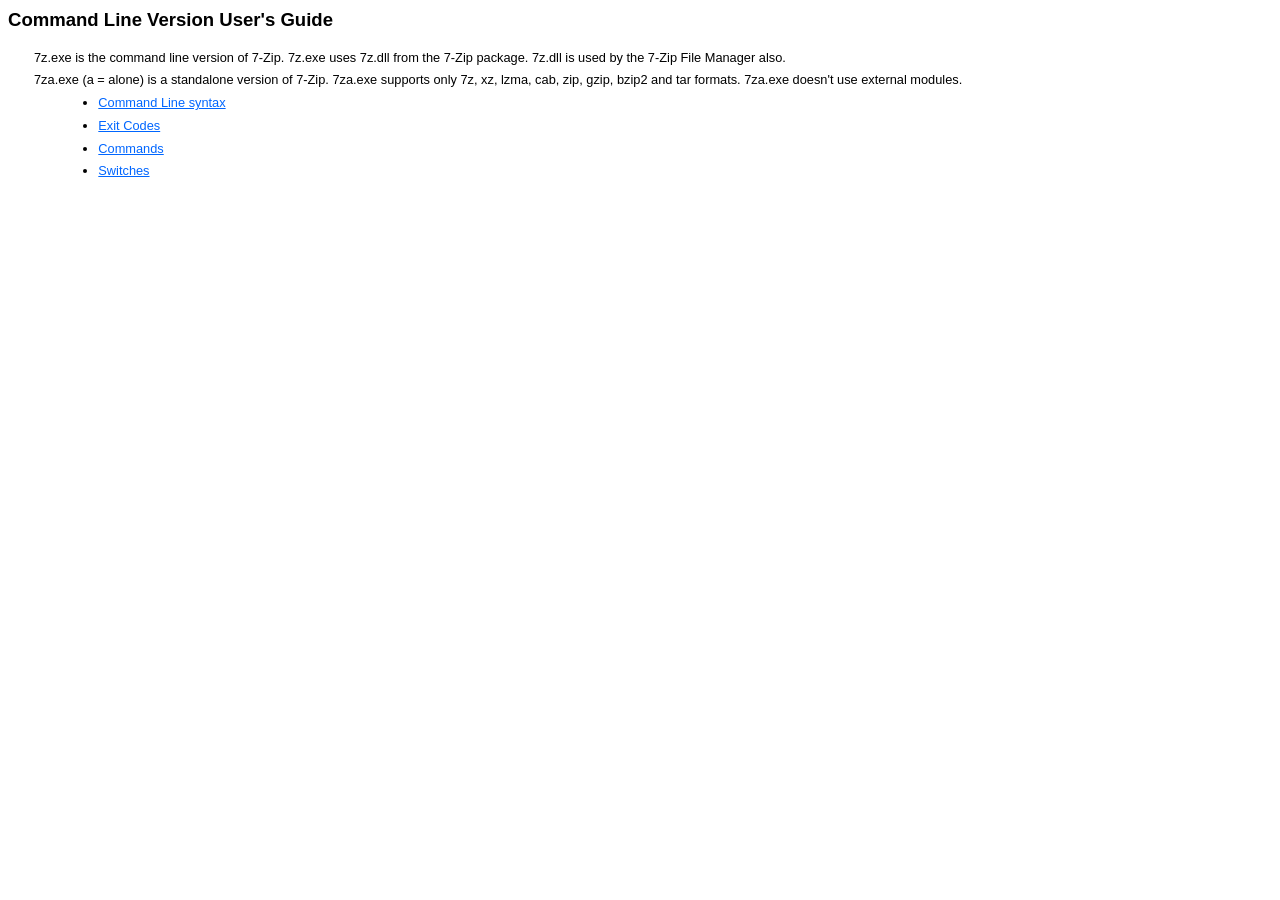
<file: tools/7zip/linux-arm64/MANUAL/cmdline/index.htm>
<!DOCTYPE HTML PUBLIC "-//W3C//DTD HTML 3.2 Final//EN">
<HTML>
<HEAD>
  <META http-equiv="Content-Type" content="text/html; charset=Windows-1252">
  <TITLE>Command Line Version User's Guide</TITLE>
  <LINK href="style.css" rel="stylesheet" type="text/css">
</HEAD>

<BODY>

<H1>Command Line Version User's Guide</H1>


<P>7z.exe is the command line version of 7-Zip. 7z.exe uses 7z.dll
from the 7-Zip package. 7z.dll is used by the 7-Zip File Manager also.</LI>

<P>7za.exe (a = alone) is a standalone version of 7-Zip.
7za.exe supports only 7z, xz, lzma, cab, zip, gzip, bzip2 and tar formats.
7za.exe doesn't use external modules.</LI>

<UL>
  <LI><A href = "syntax.htm">Command Line syntax</A></LI>
  <LI><A href = "exit_codes.htm">Exit Codes</A></LI>
  <LI><A href = "commands/index.htm">Commands</A></LI>
  <LI><A href = "switches/index.htm">Switches</A></LI>
</UL>

</BODY>
</HTML>
</file>
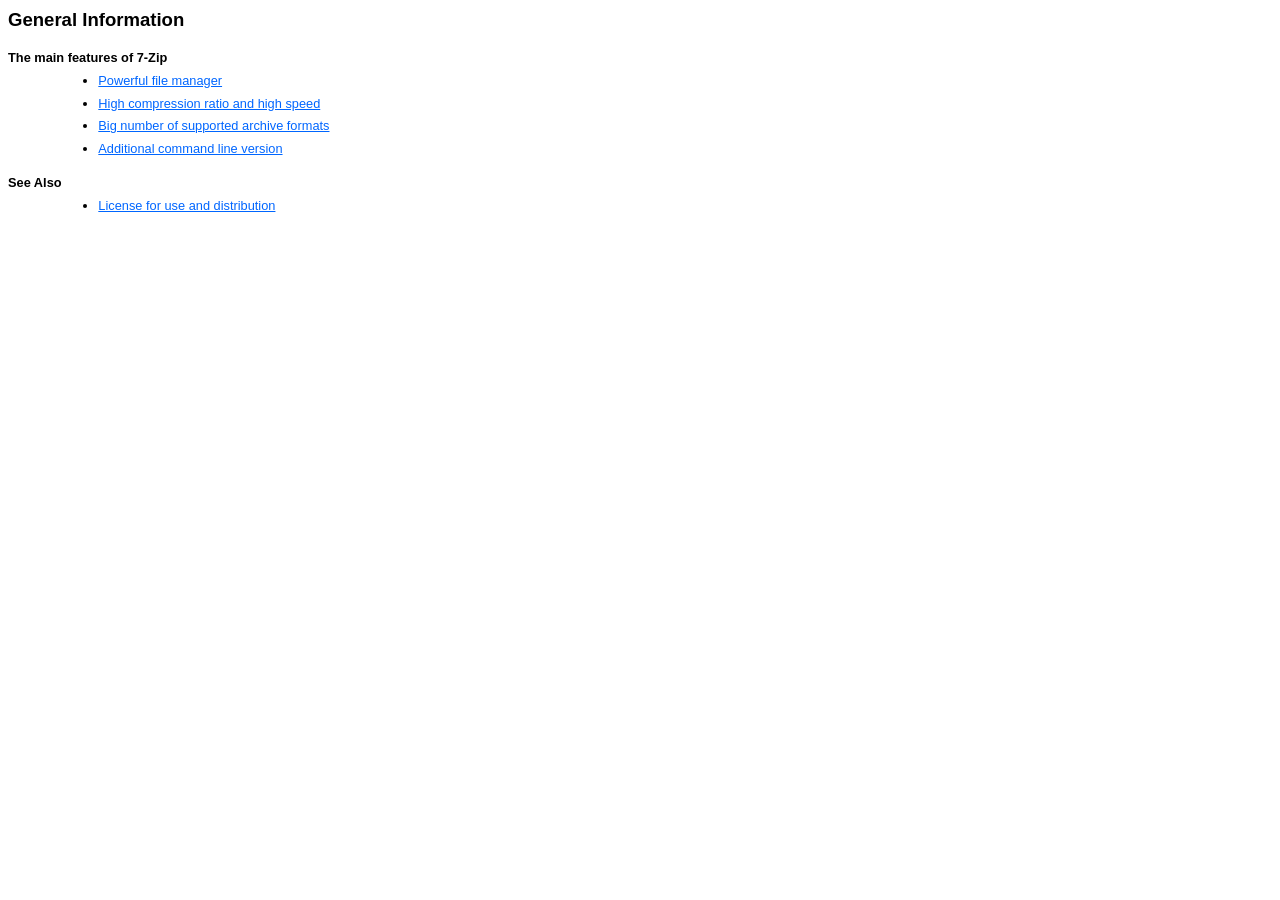
<file: tools/7zip/linux-arm64/MANUAL/general/index.htm>
<!DOCTYPE HTML PUBLIC "-//W3C//DTD HTML 3.2 Final//EN">
<HTML>
<HEAD>
  <META http-equiv="Content-Type" content="text/html; charset=Windows-1252">
  <TITLE>General Information</TITLE>
  <LINK href="style.css" rel="stylesheet" type="text/css">
</HEAD>

<BODY>

<H1>General Information</H1>

<h4>The main features of 7-Zip</h4>

<UL>
  <LI><A href = "../fm/index.htm">Powerful file manager</A></LI>
  <LI><A href = "performance.htm">High compression ratio and high speed</A></LI>
  <LI><A href = "formats.htm">Big number of supported archive formats</A></LI>
  <LI><A href = "../cmdline/index.htm">Additional command line version</A></LI>
</UL>

<H4>See Also</H4>
<UL>
  <LI><A href = "license.htm">License for use and distribution</A></LI>
</UL>

</BODY>
</HTML>
</file>
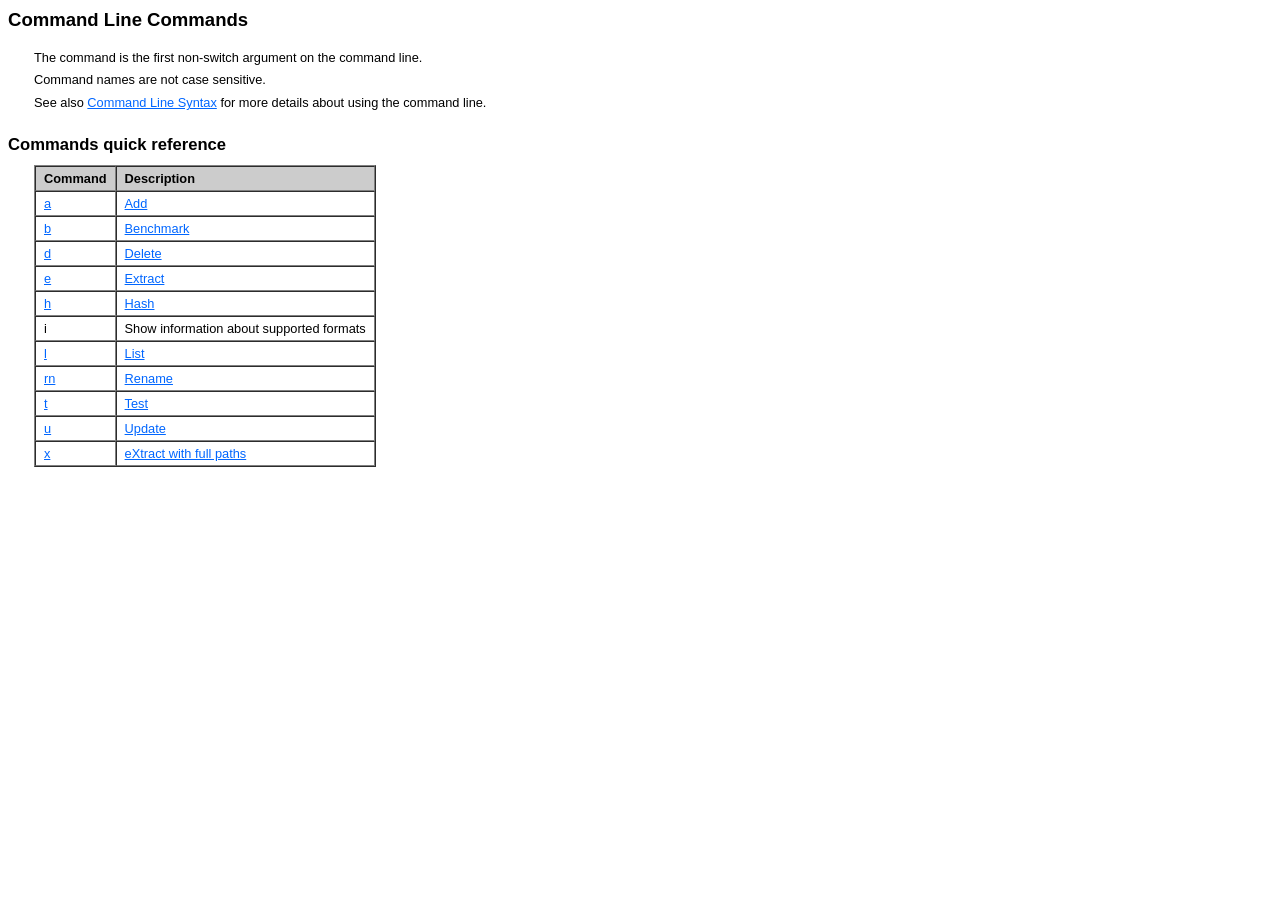
<file: tools/7zip/linux-arm64/MANUAL/cmdline/commands/index.htm>
<!DOCTYPE HTML PUBLIC "-//W3C//DTD HTML 3.2 Final//EN">
<HTML>
<HEAD>
  <META http-equiv="Content-Type" content="text/html; charset=Windows-1252">
  <TITLE>Command Line Commands</TITLE>
  <LINK href="style.css" rel=stylesheet type="text/css">
</HEAD>

<BODY>

<H1>Command Line Commands</H1>

<P>The command is the first non-switch argument on the command line.</P>
<P>Command names are not case sensitive.</P>
<P>See also <A href ="../syntax.htm">Command Line Syntax</A> for more details about using the command line.</P>

<H2>Commands quick reference</H2>

<TABLE border="1" cellpadding="3" cellspacing="0">
<TR><TH>Command</TH><TH>Description</TH></TR>
<TR> <TD><A href="add.htm">a</A></TD> <TD><A href="add.htm">Add</A></TD></TR>
<TR> <TD><A href="bench.htm">b</A></TD> <TD><A href="bench.htm">Benchmark</A></TD></TR>
<TR> <TD><A href="delete.htm">d</A></TD> <TD><A href="delete.htm">Delete</A></TD></TR>
<TR> <TD><A href="extract.htm">e</A></TD> <TD><A href="extract.htm">Extract</A></TD></TR>
<TR> <TD><A href="hash.htm">h</A></TD> <TD><A href="hash.htm">Hash</A></TD></TR>
<TR> <TD>i</A></TD> <TD>Show information about supported formats</TD></TR>
<TR> <TD><A href="list.htm">l</A></TD> <TD><A href="list.htm">List</A></TD></TR>
<TR> <TD><A href="rename.htm">rn</A></TD> <TD><A href="rename.htm">Rename</A></TD></TR>
<TR> <TD><A href="test.htm">t</A></TD> <TD><A href="test.htm">Test</A></TD></TR>
<TR> <TD><A href="update.htm">u</A></TD> <TD><A href="update.htm">Update</A></TD></TR>
<TR> <TD><A href="extract_full.htm">x</A></TD> <TD><A href="extract_full.htm">eXtract with full paths</A></TD></TR>
</TABLE>


</BODY>
</HTML>
</file>
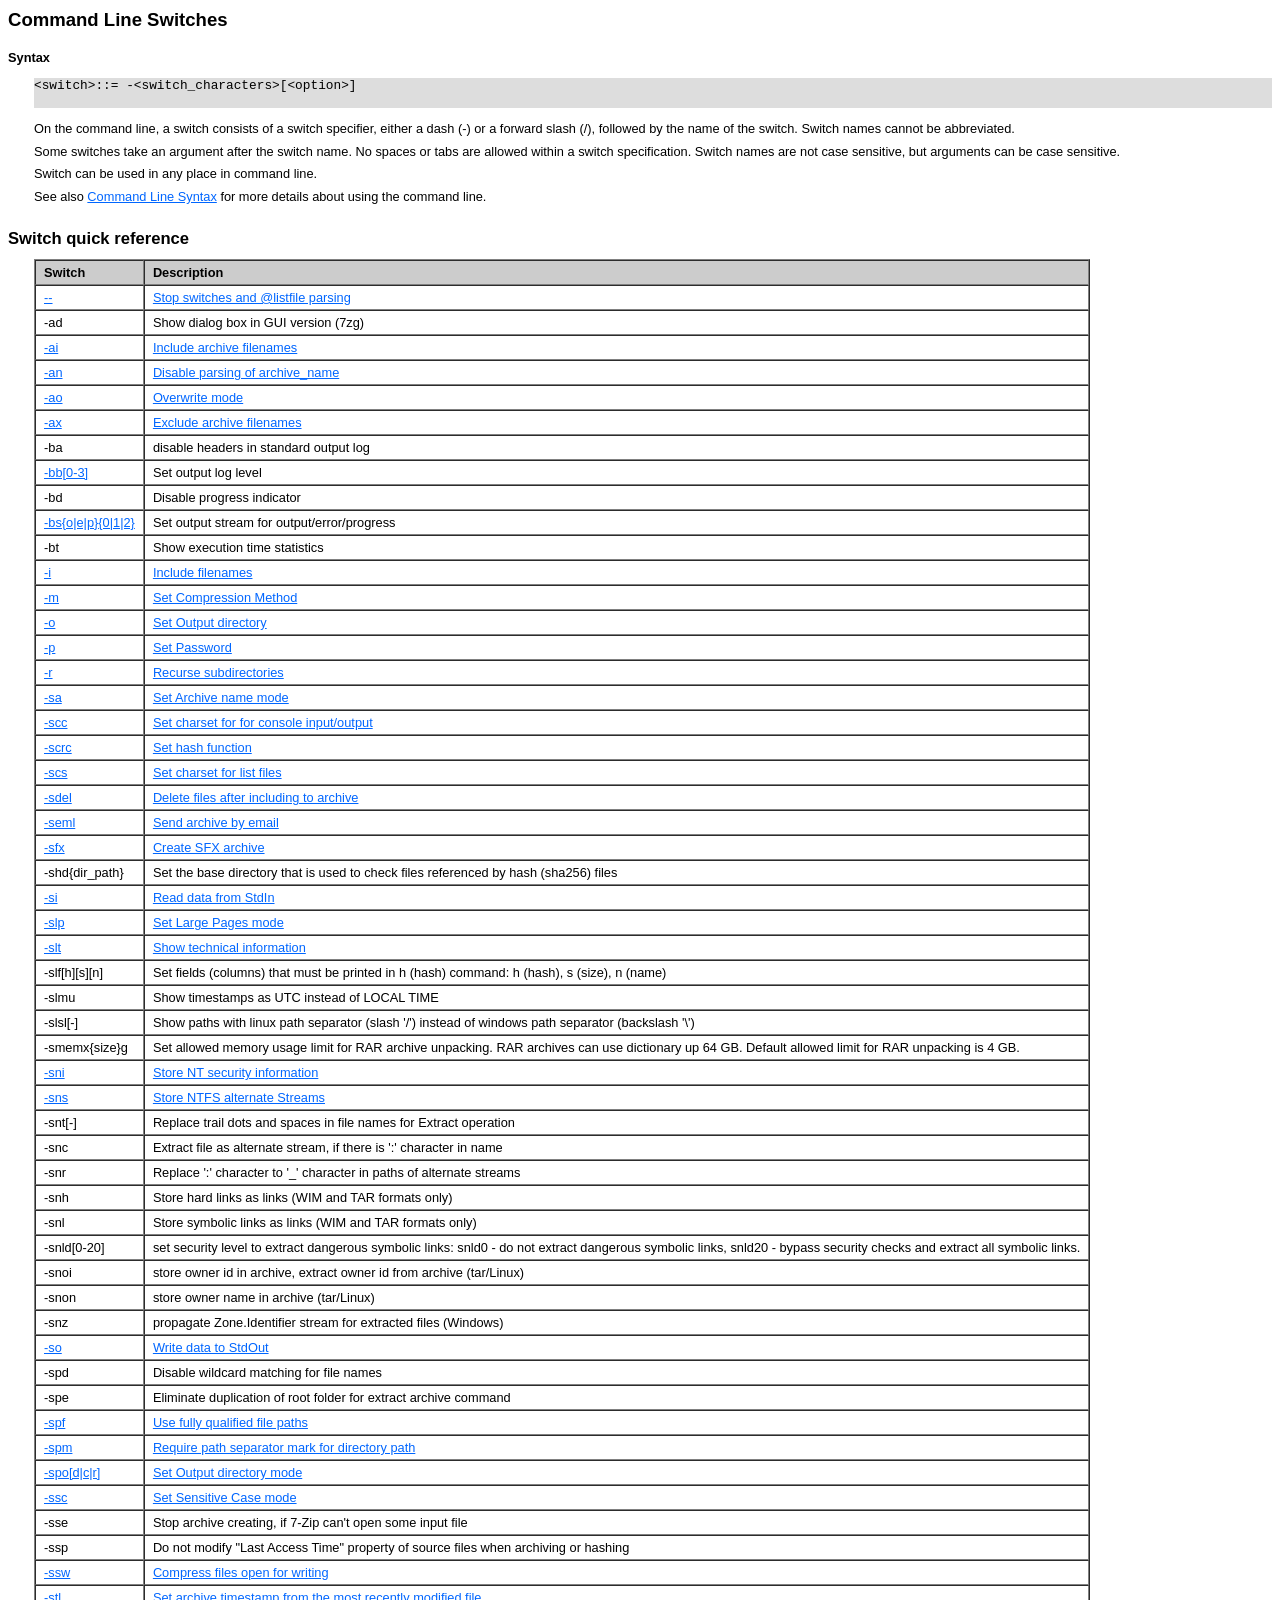
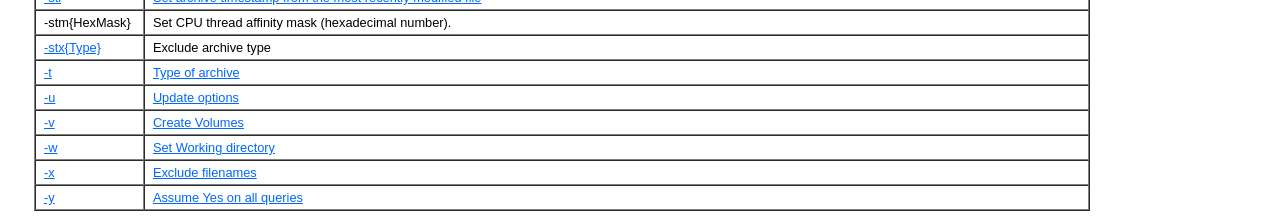
<file: tools/7zip/linux-arm64/MANUAL/cmdline/switches/index.htm>
<!DOCTYPE HTML PUBLIC "-//W3C//DTD HTML 3.2 Final//EN">
<HTML>
<HEAD>
  <META http-equiv="Content-Type" content="text/html; charset=Windows-1252">
  <TITLE>Command Line Switches</TITLE>
  <LINK href="style.css" rel="stylesheet" type="text/css">
</HEAD>

<BODY>

<H1>Command Line Switches</H1>

<H4>Syntax</H4>

<PRE class="syntax">
&ltswitch>::= -&lt;switch_characters>[&lt;option>]

</PRE>
<P>On the command line, a switch consists of a switch specifier,
either a dash (-) or a forward slash (/), followed by the name of
the switch. Switch names cannot be abbreviated.</P>

<P>Some switches take an argument after the switch name.
No spaces or tabs are allowed within a switch specification.
Switch names are not case sensitive, but arguments can be case sensitive.
</P>

<P>Switch can be used in any place in command line.</B>

<P>See also <A href ="../syntax.htm">Command Line Syntax</A> for more details
   about using the command line.</P>

<H2>Switch quick reference</H2>

<TABLE border="1" cellpadding="3" cellspacing="0">
<TR><TH>Switch</TH><TH>Description</TH></TR>

<TR> <TD><A href="stop_switch.htm">--</A></TD> <TD><A href="stop_switch.htm">Stop switches and @listfile parsing</A></TD></TR>
<TR> <TD>-ad</A></TD> <TD>Show dialog box in GUI version (7zg)</TD></TR>
<TR> <TD><A href="ar_include.htm">-ai</A></TD> <TD><A href="ar_include.htm">Include archive filenames</A></TD></TR>
<TR> <TD><A href="ar_no.htm">-an</A></TD> <TD><A href="ar_no.htm">Disable parsing of archive_name</A></TD></TR>
<TR> <TD><A href="overwrite.htm">-ao</A></TD> <TD><A href="overwrite.htm">Overwrite mode</A></TD></TR>
<TR> <TD><A href="ar_exclude.htm">-ax</A></TD> <TD><A href="ar_exclude.htm">Exclude archive filenames</A></TD></TR>

<TR> <TD>-ba</TD> <TD> disable headers in standard output log</TD></TR>
<TR> <TD><A href="bb.htm"> -bb[0-3] </A></TD> <TD> Set output log level</TD></TR>
<TR> <TD>-bd</TD> <TD> Disable progress indicator</TD></TR>
<TR> <TD><A href="bs.htm"> -bs{o|e|p}{0|1|2} </A></TD> <TD> Set output stream for output/error/progress</TD></TR>
<TR> <TD>-bt</TD> <TD> Show execution time statistics</TD></TR>

<TR> <TD><A href="include.htm">-i</A></TD> <TD><A href="include.htm">Include filenames</A></TD></TR>
<TR> <TD><A href="method.htm">-m</A></TD> <TD><A href="method.htm">Set Compression Method</A></TD></TR>
<TR> <TD><A href="output_dir.htm">-o</A></TD> <TD><A href="output_dir.htm">Set Output directory</A></TD></TR>
<TR> <TD><A href="password.htm">-p</A></TD> <TD><A href="password.htm">Set Password</A></TD></TR>
<TR> <TD><A href="recurse.htm">-r</A></TD> <TD><A href="recurse.htm">Recurse subdirectories</A></TD></TR>

<TR> <TD><A href="sa.htm">  -sa  </A></TD> <TD><A href="sa.htm"> Set Archive name mode </A></TD></TR>
<TR> <TD><A href="scc.htm"> -scc </A></TD> <TD><A href="scc.htm"> Set charset for for console input/output </A></TD></TR>
<TR> <TD><A href="scrc.htm">-scrc</A></TD> <TD><A href="scrc.htm">Set hash function</A></TD></TR>
<TR> <TD><A href="charset.htm">-scs</A></TD> <TD><A href="charset.htm">Set charset for list files</A></TD></TR>
<TR> <TD><A href="sdel.htm"> -sdel </A></TD> <TD><A href="sdel.htm"> Delete files after including to archive </A></TD></TR>
<TR> <TD><A href="email.htm">-seml</A></TD> <TD><A href="email.htm">Send archive by email</A></TD></TR>
<TR> <TD><A href="sfx.htm">-sfx</A></TD> <TD><A href="sfx.htm">Create SFX archive</A></TD></TR>
<TR> <TD>-shd{dir_path}</TD> <TD> Set the base directory that is used to check files referenced by hash (sha256) files</TD></TR>
<TR> <TD><A href="stdin.htm">-si</A></TD> <TD><A href="stdin.htm">Read data from StdIn</A></TD></TR>
<TR> <TD><A href="large_pages.htm">-slp</A></TD> <TD><A href="large_pages.htm">Set Large Pages mode</A></TD></TR>
<TR> <TD><A href="list_tech.htm">-slt</A></TD> <TD><A href="list_tech.htm">Show technical information</A></TD></TR>

<TR> <TD>-slf[h][s][n]</TD> <TD> Set fields (columns) that must be printed in h (hash) command: h (hash), s (size), n (name)</TD></TR>
<TR> <TD>-slmu</TD> <TD> Show timestamps as UTC instead of LOCAL TIME</TD></TR>
<TR> <TD>-slsl[-]</TD> <TD> Show paths with linux path separator (slash '/') instead of windows path separator (backslash '\')</TD></TR>

<TR> <TD>-smemx{size}g</TD> <TD> Set allowed memory usage limit for RAR archive unpacking.
  RAR archives can use dictionary up 64 GB. Default allowed limit for RAR unpacking is 4 GB.</TD></TR>

<TR> <TD><A href="sni.htm"> -sni </A></TD> <TD><A href="sni.htm"> Store NT security information </A></TD></TR>
<TR> <TD><A href="sns.htm"> -sns </A></TD> <TD><A href="sns.htm"> Store NTFS alternate Streams </A></TD></TR>


<TR> <TD>-snt[-]</TD> <TD> Replace trail dots and spaces in file names for Extract operation</TD></TR>

<TR> <TD>-snc</TD> <TD> Extract file as alternate stream, if there is ':' character in name </TD></TR>
<TR> <TD>-snr</TD> <TD> Replace ':' character to '_' character in paths of alternate streams </TD></TR>

<TR> <TD>-snh</TD> <TD> Store hard links as links (WIM and TAR formats only) </TD></TR>
<TR> <TD>-snl</TD> <TD> Store symbolic links as links (WIM and TAR formats only) </TD></TR>
<TR> <TD>-snld[0-20]</TD> <TD> set security level to extract dangerous symbolic links: 
      snld0 - do not extract dangerous symbolic links, 
      snld20 - bypass security checks and extract all symbolic links.</TD></TR>
<TR> <TD>-snoi</TD> <TD> store owner id in archive, extract owner id from archive (tar/Linux)</TD></TR>
<TR> <TD>-snon</TD> <TD> store owner name in archive (tar/Linux)</TD></TR>
<TR> <TD>-snz</TD> <TD> propagate Zone.Identifier stream for extracted files (Windows)</TD></TR>

<TR> <TD><A href="stdout.htm">-so</A></TD> <TD><A href="stdout.htm">Write data to StdOut</A></TD></TR>
<TR> <TD>-spd</TD> <TD> Disable wildcard matching for file names</TD></TR>
<TR> <TD>-spe</TD> <TD> Eliminate duplication of root folder for extract archive command</TD></TR>
<TR> <TD><A href="spf.htm"> -spf </A></TD> <TD><A href="spf.htm"> Use fully qualified file paths </A></TD></TR>
<TR> <TD><A href="spm.htm"> -spm </A></TD> <TD><A href="spm.htm"> Require path separator mark for directory path </A></TD></TR>
<TR> <TD><A href="output_dir.htm">-spo[d|c|r]</A></TD> <TD><A href="output_dir.htm">Set Output directory mode</A></TD></TR>
<TR> <TD><A href="ssc.htm">-ssc</A></TD> <TD><A href="ssc.htm">Set Sensitive Case mode</A></TD></TR>
<TR> <TD>-sse</TD> <TD>Stop archive creating, if 7-Zip can't open some input file</TD></TR>
<TR> <TD>-ssp</TD> <TD>Do not modify "Last Access Time" property of source files when archiving or hashing</TD></TR>
<TR> <TD><A href="shared.htm">-ssw</A></TD> <TD><A href="shared.htm">Compress files open for writing</A></TD></TR>
<TR> <TD><A href="stl.htm">-stl</A></TD> <TD><A href="stl.htm">Set archive timestamp from the most recently modified file</A></TD></TR>
<TR> <TD>-stm{HexMask}</TD> <TD> Set CPU thread affinity mask (hexadecimal number).</TD></TR>
<TR> <TD><A href="stx.htm">-stx{Type}</A></TD> <TD> Exclude archive type </TD></TR>

<TR> <TD><A href="type.htm">-t</A></TD> <TD><A href="type.htm">Type of archive</A></TD></TR>
<TR> <TD><A href="update.htm">-u</A></TD> <TD><A href="update.htm">Update options</A></TD></TR>
<TR> <TD><A href="volume.htm">-v</A></TD> <TD><A href="volume.htm">Create Volumes</A></TD></TR>
<TR> <TD><A href="working_dir.htm">-w</A></TD> <TD><A href="working_dir.htm">Set Working directory</A></TD></TR>
<TR> <TD><A href="exclude.htm">-x</A></TD> <TD><A href="exclude.htm">Exclude filenames</A></TD></TR>
<TR> <TD><A href="yes.htm">-y</A></TD> <TD><A href="yes.htm">Assume Yes on all queries</A></TD></TR>

</TABLE>

</BODY>
</HTML>
</file>
<file: tools/7zip/linux-arm64/MANUAL/cmdline/style.css>
body
  {
  padding: 0px 0px 0px 26px;
  background: #ffffff; 
  color: #000000;
  font-family: Verdana, Arial, Helvetica, sans-serif;
  font-size: 80%;
  }

div
  {
  width: 90%;
  border: 2px solid #999999;
  padding: 4px 8px;
  background: #cccccc;
  }
  
h1, h2, h3, h4
  {
  font-family: Verdana, Arial, Helvetica, sans-serif;
  margin-left: -26px;
  }
  
h1
  {
  font-size: 145%;
  margin-top: .5em;
  margin-bottom: 1em; 
  }
  
h2
  {
  font-size: 130%;
  margin-top: 1.5em;
  margin-bottom: .6em; 
  }
  
h3
  {
  font-size: 115%;
  margin-top: 1.5em;
  margin-bottom: .6em;
  }
  
h4
  {
  font-size: 100%;
  margin-top: 1.5em;
  margin-bottom: .6em; 
  }

ul p, ol p, dl p
  {
  margin-left: 0em;
  }

p
  {
  margin-top: .6em;
  margin-bottom: .6em;
  }

dl
  {
  /*margin-top: 0em; */
  }

dt
  {
  margin-top: .76em;
  margin-bottom: .5em;
  font-weight: bold;
  }

dd
  {
  margin-top: .5em;
  margin-bottom: .5em;  
  margin-left: 1.9em; 
  }


ul, ol
  {
  margin-top: .6em;   
  margin-bottom: 0em;
  }
  
ol
  {
  margin-left: 3.6em; 
  } 
  
ul
  {
  list-style-type: disc; 
  margin-left: 1.9em; 
  }

li
  {
  margin-bottom: .6em;
  }

ul ol, ol ol
  {
  list-style-type: lower-alpha;
  }

  /*
pre
  {
  margin-top: .6em;
  margin-bottom: .6em; 
  }
  */

pre,code
  {
  font: 100% Courier New, Courier, mono; 
  color: #000000;
  cursor: text;
  }

pre.syntax
  {
  background: #dddddd;
  padding: 2pt,4pt
  }

pre.syntax
  {
  color: #000000;
  }

pre.example
  {
  margin-left: 2.0em;
  /*margin-top: 12.0em;*/
  /*margin-bottom: 1.0em;*/
  color: #C00000;
  /*padding: 10pt,20pt*/
  }

table
  {
  /* width: 90%; */
  background: #999999;
  margin-top: .6em;
  margin-bottom: .3em;
  }
    
th
  { 
  padding: 4px 8px;
  background: #cccccc;
  text-align: left;
  font-size: 80%;
  vertical-align: bottom;
  }

th.cc
  { 
  text-align: center;
  vertical-align: middle;
  }

td
  { 
  padding: 4px 8px;
  background: #ffffff;
  vertical-align: top;
  font-size: 80%;
  }

td.cc
  { 
  text-align: center;
  vertical-align: middle;
  }


blockquote
  {
  margin-left: 3.8em;
  margin-right: 3.8em;
  margin-top: .6em;
  margin-bottom: .6em;
  }

a:link
  {
  color: #0066ff;
  }
  
a:visited
  {
  color: #996600; 
  }
  
a:hover
  {
  color: #cc9900;
  }
  
a.parameter:link
  {
  color: #0066ff;
  text-decoration:none;
  }

a.parameter:visited
  {
  text-decoration:none;
  }

div.footer
  {
  width: 100%;
  border: none;
  background: #ffffff;
  margin-top: 18pt;
  padding-bottom: 12pt;
  color: #228B22;
  text-align: center;
  font-size: 70%;
  }

span.filename
{
  color: #F00000;
}
</file>
<file: tools/7zip/linux-arm64/MANUAL/general/style.css>
body
  {
  padding: 0px 0px 0px 26px;
  background: #ffffff; 
  color: #000000;
  font-family: Verdana, Arial, Helvetica, sans-serif;
  font-size: 80%;
  }

div
  {
  width: 90%;
  border: 2px solid #999999;
  padding: 4px 8px;
  background: #cccccc;
  }
  
h1, h2, h3, h4
  {
  font-family: Verdana, Arial, Helvetica, sans-serif;
  margin-left: -26px;
  }
  
h1
  {
  font-size: 145%;
  margin-top: .5em;
  margin-bottom: 1em; 
  }
  
h2
  {
  font-size: 130%;
  margin-top: 1.5em;
  margin-bottom: .6em; 
  }
  
h3
  {
  font-size: 115%;
  margin-top: 1.5em;
  margin-bottom: .6em;
  }
  
h4
  {
  font-size: 100%;
  margin-top: 1.5em;
  margin-bottom: .6em; 
  }

ul p, ol p, dl p
  {
  margin-left: 0em;
  }

p
  {
  margin-top: .6em;
  margin-bottom: .6em;
  }

dl
  {
  /*margin-top: 0em; */
  }

dt
  {
  margin-top: .76em;
  margin-bottom: .5em;
  font-weight: bold;
  }

dd
  {
  margin-top: .5em;
  margin-bottom: .5em;  
  margin-left: 1.9em; 
  }


ul, ol
  {
  margin-top: .6em;   
  margin-bottom: 0em;
  }
  
ol
  {
  margin-left: 3.6em; 
  } 
  
ul
  {
  list-style-type: disc; 
  margin-left: 1.9em; 
  }

li
  {
  margin-bottom: .6em;
  }

ul ol, ol ol
  {
  list-style-type: lower-alpha;
  }

  /*
pre
  {
  margin-top: .6em;
  margin-bottom: .6em; 
  }
  */

pre,code
  {
  font: 100% Courier New, Courier, mono; 
  color: #000000;
  cursor: text;
  }

pre.syntax
  {
  background: #dddddd;
  padding: 2pt,4pt
  }

pre.syntax
  {
  color: #000000;
  }

pre.example
  {
  margin-left: 2.0em;
  /*margin-top: 12.0em;*/
  /*margin-bottom: 1.0em;*/
  color: #C00000;
  /*padding: 10pt,20pt*/
  }

table
  {
  /* width: 90%; */
  background: #999999;
  margin-top: .6em;
  margin-bottom: .3em;
  }
    
th
  { 
  padding: 4px 8px;
  background: #cccccc;
  text-align: left;
  font-size: 80%;
  vertical-align: bottom;
  }

th.cc
  { 
  text-align: center;
  vertical-align: middle;
  }

td
  { 
  padding: 4px 8px;
  background: #ffffff;
  vertical-align: top;
  font-size: 80%;
  }

td.cc
  { 
  text-align: center;
  vertical-align: middle;
  }


blockquote
  {
  margin-left: 3.8em;
  margin-right: 3.8em;
  margin-top: .6em;
  margin-bottom: .6em;
  }

a:link
  {
  color: #0066ff;
  }
  
a:visited
  {
  color: #996600; 
  }
  
a:hover
  {
  color: #cc9900;
  }
  
a.parameter:link
  {
  color: #0066ff;
  text-decoration:none;
  }

a.parameter:visited
  {
  text-decoration:none;
  }

div.footer
  {
  width: 100%;
  border: none;
  background: #ffffff;
  margin-top: 18pt;
  padding-bottom: 12pt;
  color: #228B22;
  text-align: center;
  font-size: 70%;
  }

span.filename
{
  color: #F00000;
}
</file>
<file: tools/7zip/linux-arm64/MANUAL/cmdline/commands/style.css>
body
  {
  padding: 0px 0px 0px 26px;
  background: #ffffff; 
  color: #000000;
  font-family: Verdana, Arial, Helvetica, sans-serif;
  font-size: 80%;
  }

div
  {
  width: 90%;
  border: 2px solid #999999;
  padding: 4px 8px;
  background: #cccccc;
  }
  
h1, h2, h3, h4
  {
  font-family: Verdana, Arial, Helvetica, sans-serif;
  margin-left: -26px;
  }
  
h1
  {
  font-size: 145%;
  margin-top: .5em;
  margin-bottom: 1em; 
  }
  
h2
  {
  font-size: 130%;
  margin-top: 1.5em;
  margin-bottom: .6em; 
  }
  
h3
  {
  font-size: 115%;
  margin-top: 1.5em;
  margin-bottom: .6em;
  }
  
h4
  {
  font-size: 100%;
  margin-top: 1.5em;
  margin-bottom: .6em; 
  }

ul p, ol p, dl p
  {
  margin-left: 0em;
  }

p
  {
  margin-top: .6em;
  margin-bottom: .6em;
  }

dl
  {
  /*margin-top: 0em; */
  }

dt
  {
  margin-top: .76em;
  margin-bottom: .5em;
  font-weight: bold;
  }

dd
  {
  margin-top: .5em;
  margin-bottom: .5em;  
  margin-left: 1.9em; 
  }


ul, ol
  {
  margin-top: .6em;   
  margin-bottom: 0em;
  }
  
ol
  {
  margin-left: 3.6em; 
  } 
  
ul
  {
  list-style-type: disc; 
  margin-left: 1.9em; 
  }

li
  {
  margin-bottom: .6em;
  }

ul ol, ol ol
  {
  list-style-type: lower-alpha;
  }

  /*
pre
  {
  margin-top: .6em;
  margin-bottom: .6em; 
  }
  */

pre,code
  {
  font: 100% Courier New, Courier, mono; 
  color: #000000;
  cursor: text;
  }

pre.syntax
  {
  background: #dddddd;
  padding: 2pt,4pt
  }

pre.syntax
  {
  color: #000000;
  }

pre.example
  {
  margin-left: 2.0em;
  /*margin-top: 12.0em;*/
  /*margin-bottom: 1.0em;*/
  color: #C00000;
  /*padding: 10pt,20pt*/
  }

table
  {
  /* width: 90%; */
  background: #999999;
  margin-top: .6em;
  margin-bottom: .3em;
  }
    
th
  { 
  padding: 4px 8px;
  background: #cccccc;
  text-align: left;
  font-size: 80%;
  vertical-align: bottom;
  }

th.cc
  { 
  text-align: center;
  vertical-align: middle;
  }

td
  { 
  padding: 4px 8px;
  background: #ffffff;
  vertical-align: top;
  font-size: 80%;
  }

td.cc
  { 
  text-align: center;
  vertical-align: middle;
  }


blockquote
  {
  margin-left: 3.8em;
  margin-right: 3.8em;
  margin-top: .6em;
  margin-bottom: .6em;
  }

a:link
  {
  color: #0066ff;
  }
  
a:visited
  {
  color: #996600; 
  }
  
a:hover
  {
  color: #cc9900;
  }
  
a.parameter:link
  {
  color: #0066ff;
  text-decoration:none;
  }

a.parameter:visited
  {
  text-decoration:none;
  }

div.footer
  {
  width: 100%;
  border: none;
  background: #ffffff;
  margin-top: 18pt;
  padding-bottom: 12pt;
  color: #228B22;
  text-align: center;
  font-size: 70%;
  }

span.filename
{
  color: #F00000;
}
</file>
<file: tools/7zip/linux-arm64/MANUAL/cmdline/switches/style.css>
body
  {
  padding: 0px 0px 0px 26px;
  background: #ffffff; 
  color: #000000;
  font-family: Verdana, Arial, Helvetica, sans-serif;
  font-size: 80%;
  }

div
  {
  width: 90%;
  border: 2px solid #999999;
  padding: 4px 8px;
  background: #cccccc;
  }
  
h1, h2, h3, h4
  {
  font-family: Verdana, Arial, Helvetica, sans-serif;
  margin-left: -26px;
  }
  
h1
  {
  font-size: 145%;
  margin-top: .5em;
  margin-bottom: 1em; 
  }
  
h2
  {
  font-size: 130%;
  margin-top: 1.5em;
  margin-bottom: .6em; 
  }
  
h3
  {
  font-size: 115%;
  margin-top: 1.5em;
  margin-bottom: .6em;
  }
  
h4
  {
  font-size: 100%;
  margin-top: 1.5em;
  margin-bottom: .6em; 
  }

ul p, ol p, dl p
  {
  margin-left: 0em;
  }

p
  {
  margin-top: .6em;
  margin-bottom: .6em;
  }

dl
  {
  /*margin-top: 0em; */
  }

dt
  {
  margin-top: .76em;
  margin-bottom: .5em;
  font-weight: bold;
  }

dd
  {
  margin-top: .5em;
  margin-bottom: .5em;  
  margin-left: 1.9em; 
  }


ul, ol
  {
  margin-top: .6em;   
  margin-bottom: 0em;
  }
  
ol
  {
  margin-left: 3.6em; 
  } 
  
ul
  {
  list-style-type: disc; 
  margin-left: 1.9em; 
  }

li
  {
  margin-bottom: .6em;
  }

ul ol, ol ol
  {
  list-style-type: lower-alpha;
  }

  /*
pre
  {
  margin-top: .6em;
  margin-bottom: .6em; 
  }
  */

pre,code
  {
  font: 100% Courier New, Courier, mono; 
  color: #000000;
  cursor: text;
  }

pre.syntax
  {
  background: #dddddd;
  padding: 2pt,4pt
  }

pre.syntax
  {
  color: #000000;
  }

pre.example
  {
  margin-left: 2.0em;
  /*margin-top: 12.0em;*/
  /*margin-bottom: 1.0em;*/
  color: #C00000;
  /*padding: 10pt,20pt*/
  }

table
  {
  /* width: 90%; */
  background: #999999;
  margin-top: .6em;
  margin-bottom: .3em;
  }
    
th
  { 
  padding: 4px 8px;
  background: #cccccc;
  text-align: left;
  font-size: 80%;
  vertical-align: bottom;
  }

th.cc
  { 
  text-align: center;
  vertical-align: middle;
  }

td
  { 
  padding: 4px 8px;
  background: #ffffff;
  vertical-align: top;
  font-size: 80%;
  }

td.cc
  { 
  text-align: center;
  vertical-align: middle;
  }


blockquote
  {
  margin-left: 3.8em;
  margin-right: 3.8em;
  margin-top: .6em;
  margin-bottom: .6em;
  }

a:link
  {
  color: #0066ff;
  }
  
a:visited
  {
  color: #996600; 
  }
  
a:hover
  {
  color: #cc9900;
  }
  
a.parameter:link
  {
  color: #0066ff;
  text-decoration:none;
  }

a.parameter:visited
  {
  text-decoration:none;
  }

div.footer
  {
  width: 100%;
  border: none;
  background: #ffffff;
  margin-top: 18pt;
  padding-bottom: 12pt;
  color: #228B22;
  text-align: center;
  font-size: 70%;
  }

span.filename
{
  color: #F00000;
}
</file>
